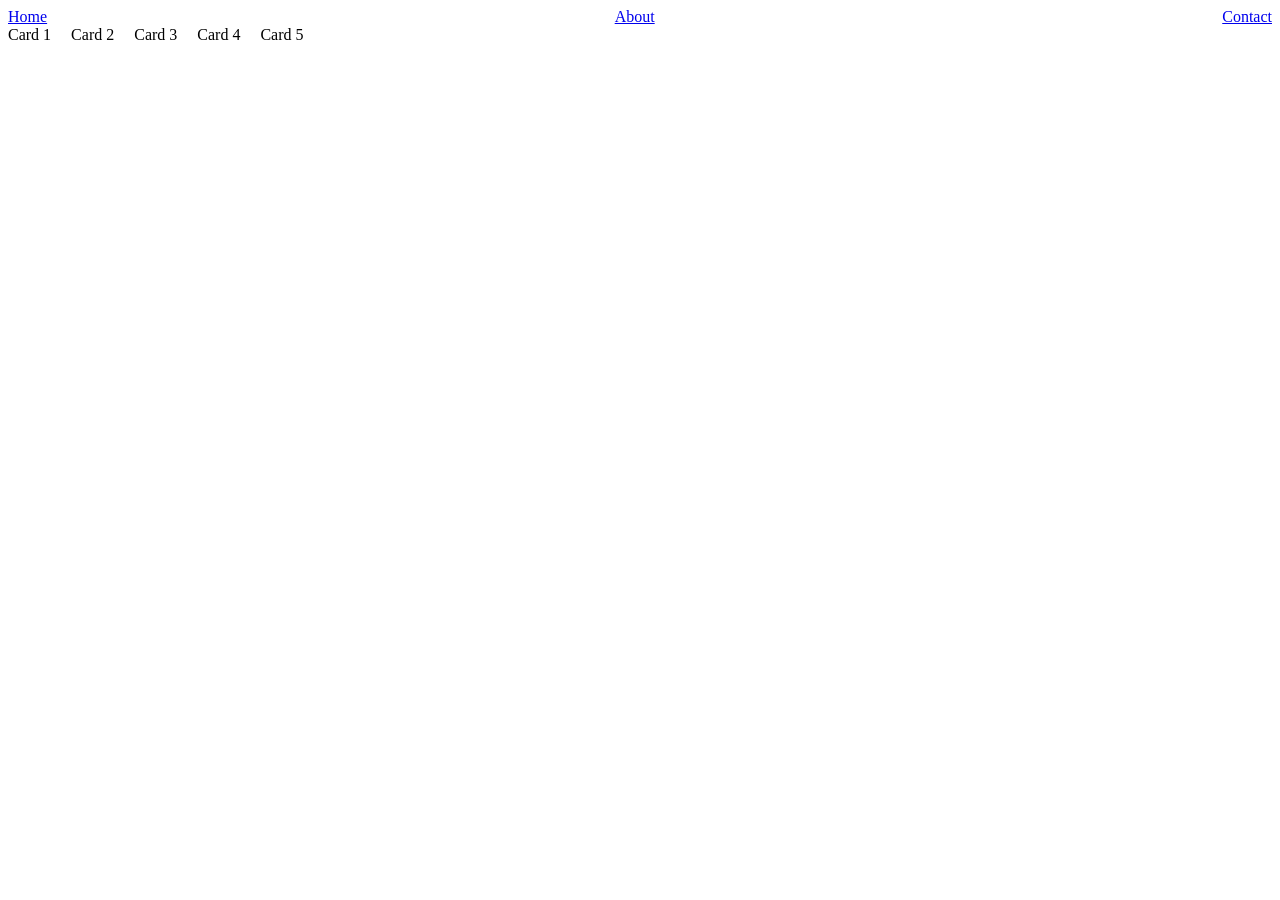
<file: project02/ex00/index.html>
<!DOCTYPE html>

<html lang = "en">

<head>	

<meta charset= "UTF-8">

<meta name = "viewport" content="width=device-width,initial-scale=1.0">

<title> Flexbox Layout </title>
<link rel="stylesheet" href="style.css">

</head>

<body> 

<nav class="nav-container">
<a href="#"> Home </a>
<a href="#"> About </a>
<a href="#"> Contact </a>
</nav>

<div class="card-container">
<div> Card 1 </div>
<div> Card 2 </div>
<div> Card 3 </div>
<div> Card 4 </div>
<div> Card 5 </div>
</div>

</body>

</html>
</file>
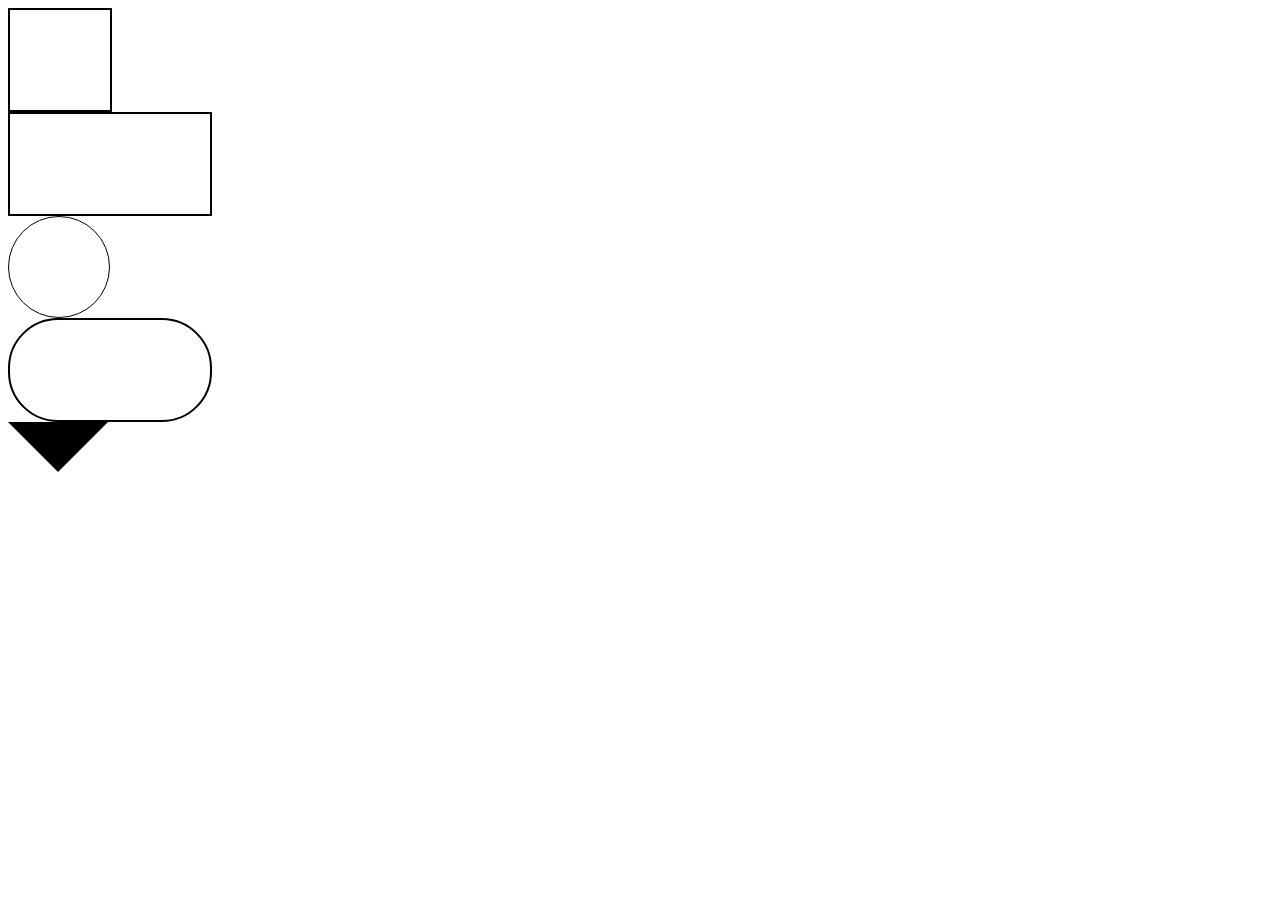
<file: project02/ex02/index.html>
<!DOCTYPE html>

<html lang = "en">

<head>	

<meta charset= "UTF-8">

<meta name = "viewport" content="width=device-width,initial-scale=1.0">

<title> CSS Shapes </title>

<link rel="stylesheet" href="style.css">

</head>

<body> 
<div class="square"></div>
<div class="Rectangle"></div>
<div class="Circle"></div>
<div class="Capsule-Pill"></div>
<div class="Triangle"></div>


</body>

</html>
</file>
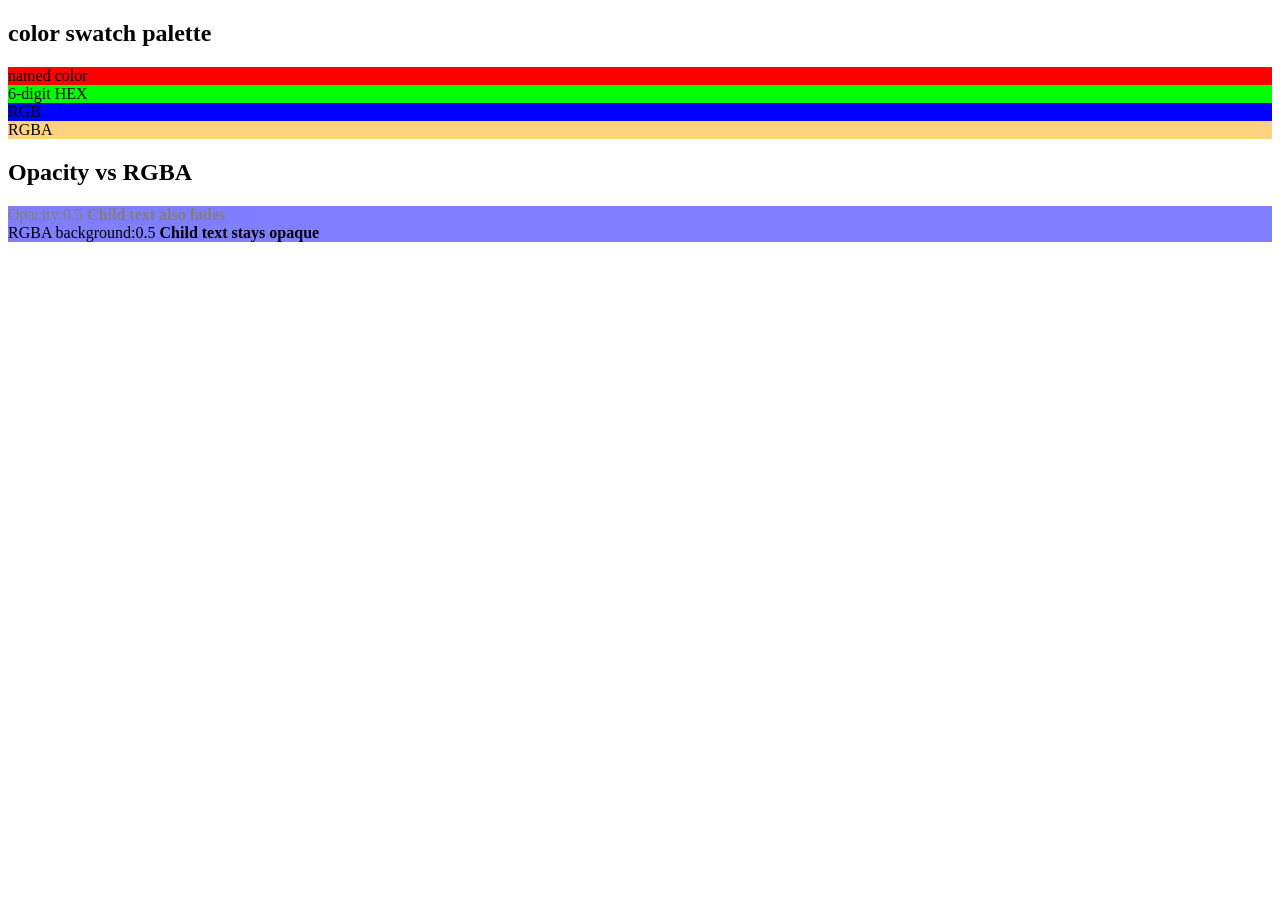
<file: project02/ex03/index.html>
<!DOCTYPE html>

<html lang = "en">

<head>	

<meta charset= "UTF-8">

<meta name = "viewport" content="width=device-width,initial-scale=1.0">

<title> Colors & Opacity </title>

<link rel="stylesheet" href="style.css">

</head>

<body> 

<h2> color swatch palette </h2>

<div class="named-color"> named color </div>
<div class="hex-color"> 6-digit HEX </div>
<div class="rgb-color"> RGB </div>
<div class="rgba-color"> RGBA </div>

<h2> Opacity vs RGBA </h2>

<div class="opacity-example"> Opacity:0.5 <strong> Child text also fades</strong> </div>

<div class="rgba-example"> RGBA background:0.5 <strong> Child text stays opaque </strong> </div>


</body>

</html>
</file>
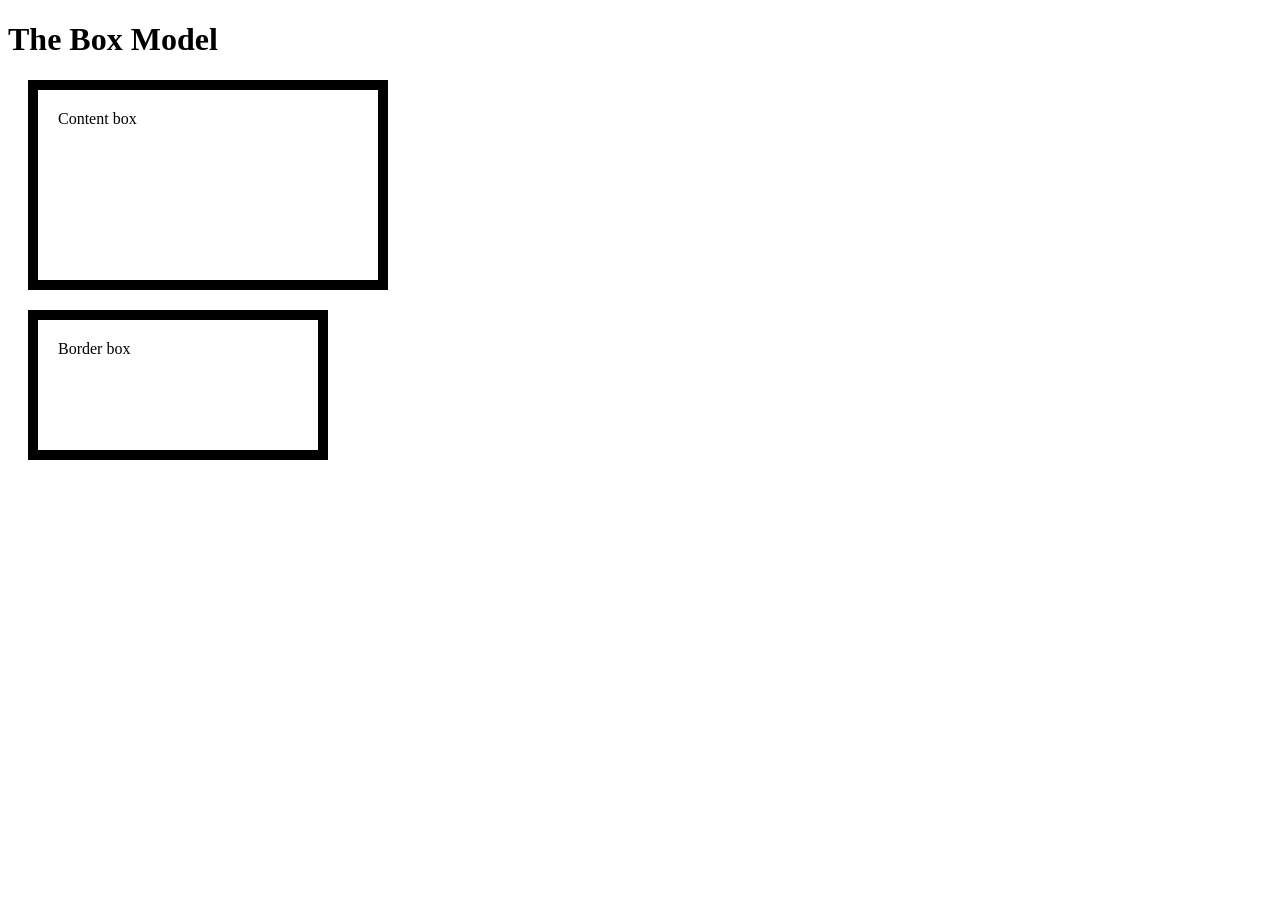
<file: project02/ex04/index.html>
<!DOCTYPE html>

<html lang = "en">

<head>	

<meta charset= "UTF-8">

<meta name = "viewport" content="width=device-width,initial-scale=1.0">

<title> The Box Model </title>

<link rel="stylesheet" href="style.css">

</head>

<body> 

<h1> The Box Model </h1>

<div class="content-box"> Content box </div>

<div class="border-box"> Border box </div>

</body>

</html>
</file>
<file: project02/ex00/style.css>
.nav-container{
display: flex;
justify-content: space-between;
align-items: center;
}

.card-container{
display: flex;
flex-direction: row;
flex-wrap: wrap;
gap: 20px;
}
</file>
<file: project02/ex02/style.css>
.square{
width:100px;
height:100px;
border:2px solid black;
}

.Rectangle{
width:200px;
height:100px;
border:2px solid black;
}

.Circle{
width:100px;
height:100px;
border:1px solid black;
border-radius:50%;
}

.Capsule-Pill{
width:200px;
height:100px;
border:2px solid black;
border-radius:50px;
}
.Triangle{
width:0;
height:0;
border:50px solid transparent;
border-top:50px solid black;
}
</file>
<file: project02/ex03/style.css>
.named-color{
background-color:red;
}


.hex-color{
background-color:#00ff00;
}


.rgb-color{
background-color:rgb(0,0,255);
}


.rgba-color{
background-color:rgba(255,165,0,0.5);
}


.opacity-example{
background-color:blue;
opacity: 0.5;
}


.rgba-example{
background-color:rgba(0,0,255,0.5);
}
</file>
<file: project02/ex04/style.css>
*::before, *::after {
box-sizing:border-box;
}


.content-box{
box-sizing:content-box;
padding:20px;
border:10px solid black;
margin:20px;
width:300px;
height:150px;
}


.border-box{
box-sizing:border-box;
padding:20px;
border:10px solid black;
margin:20px;
width:300px;
height:150px;
}
</file>
